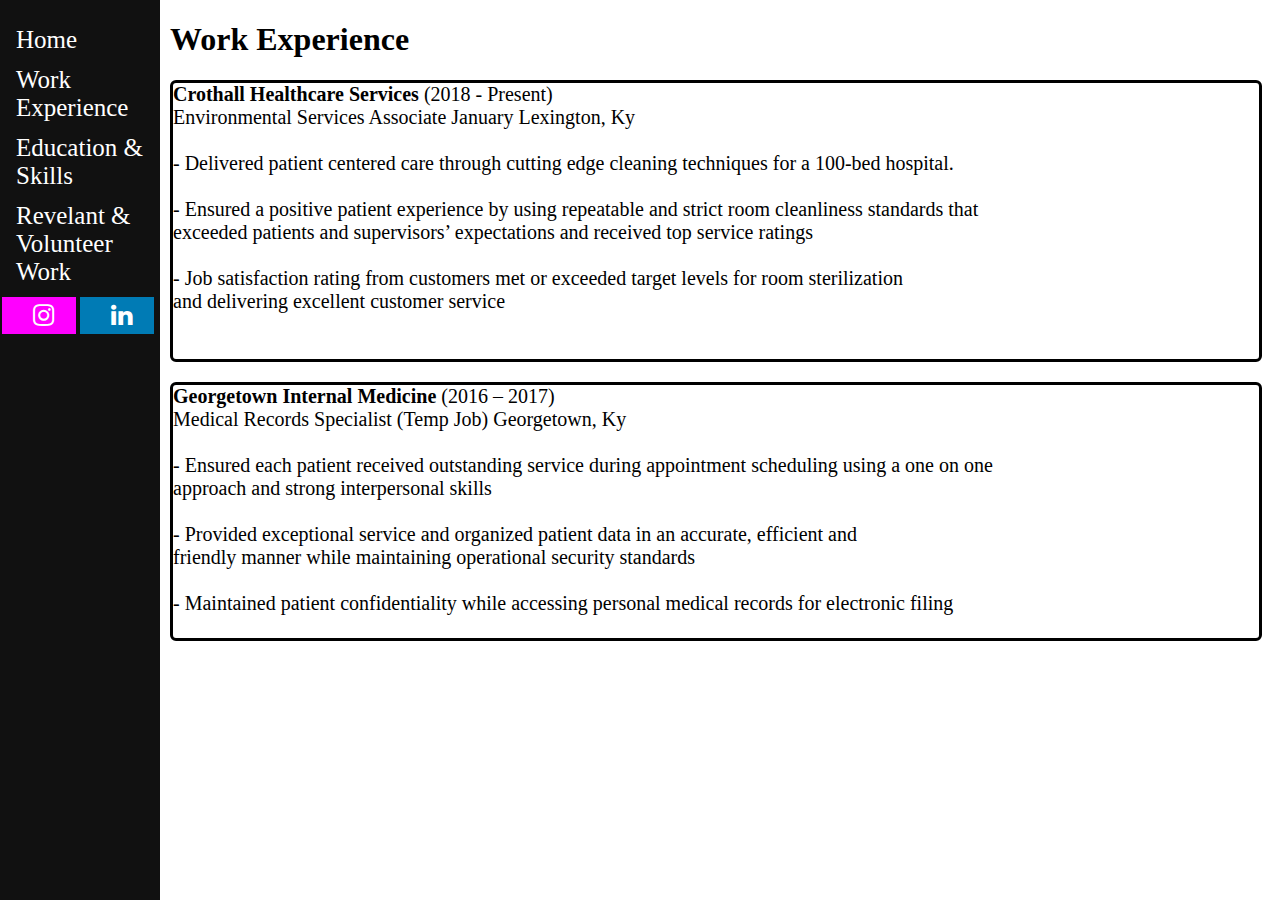
<file: workexperience.html>
<!-- called index.html because this would be considered the homepage 
    of your website -->
    <!DOCTYPE html>
    <html lang="en">
    <!-- This is called a boilerplate which is html templates ready 
    to use already in vsc -->
        <head> <!-- </head> Used for adding code to link to 
            things like style sheet -->
          <script>
              function myFunction() {
                  document.getElementById("demo").innerHTML = "It may say hello but it's goodbye.";
              }
          </script>
            <meta charset="UTF-8">
            <meta name="viewport" content="width=device-width, initial-scale=1.0">
            <link rel="stylesheet" href="style.css">
            <title>Nekya Crowders Resume</title> <!-- This is the title tag that appears in
                 the internet tab -->
            <link rel="icon" href="C:\Users\crowd\OneDrive\Desktop\Projects\hello_html\photos\Logo.jpg" />
            </head>
        <body class="main">
            
            <div class="sidenav">
                <a href="index.html">Home</a>
                <a href="workexperience.html">Work Experience</a>
                <a href="eduskills.html">Education & Skills</a>
                <a href="revvolwork.html">Revelant & Volunteer Work</a>

                  <!-- Add icon library -->
<link rel="stylesheet" href="https://cdnjs.cloudflare.com/ajax/libs/font-awesome/4.7.0/css/font-awesome.min.css">

<!-- Add font awesome icons -->
<a href="https://www.instagram.com/kodxlex/" class="fa fa-instagram"></a>
<a href="https://www.linkedin.com/in/ne-kya-crowders-31a663194/" class="fa fa-linkedin"></a>
              </div>
        <!-- This is where the content goes, for example: pictures, videos
             or text -->
            <h1> Work Experience</h1>  <!-- there are h1-h6 these are header tags-->
    
            <p class="workpar"> 
                <b>Crothall Healthcare Services</b> (2018 - Present) <br>
                Environmental Services Associate January Lexington, Ky <br> <br>
                - Delivered patient centered care through cutting edge cleaning techniques for a 100-bed hospital. <br> <br>
                - Ensured a positive patient experience by using repeatable and strict room cleanliness standards that <br> 
                exceeded patients and supervisors’ expectations and received top service ratings <br><br>
                - Job satisfaction rating from customers met or exceeded target levels for room sterilization <br>
                and delivering excellent customer service <br>
                <br>
                <br>
                
            </p>
            <p class="workpar">
                <b>Georgetown Internal Medicine</b> (2016 – 2017) <br>
                Medical Records Specialist (Temp Job) Georgetown, Ky <br><br>
                - Ensured each patient received outstanding service during appointment scheduling using a one on one <br>
                approach and strong interpersonal skills <br><br>
                - Provided exceptional service and organized patient data in an accurate, efficient and <br>
                friendly manner while maintaining operational security standards <br><br>
                - Maintained patient confidentiality while accessing personal medical records for electronic filing <br> 
                <br>
            </p>
            
    
            </body>
    </html>
</file>
<file: style.css>
body {
    background-color:rgb(255, 255, 255);
  }
  h1 {
    color: rgb(0, 0, 0);
    font-family: Georgia, serif;
  }
p {
  font-size: 20px;
  font-family: Georgia, serif;
}
.parstyle {
  font-size: 26px;
  color: white;
}
.textimg {
  width: 100%;

}

.gcfloat {
  width: 100%;
}

.bsfloat {
  width: 100%;
}

.edupar {
    border: 2px solid black;
    border-radius: 6px;
}

.fa {
  float: left;
  padding: 20px;
  font-size: 30px;
  width: 50px;
  text-align: center;
  text-decoration: none;
  margin: 5px 2px;
}

.fa:hover {
    opacity: 0.7;
}

.fa-linkedin {
  background: #007bb5;
  color: white;
}

.fa-instagram {
  background: magenta;
  color: white;
}




.workpar {
  
  border: 3px solid black;
  border-radius: 6px; 
}


/* The sidebar menu */
.sidenav {
  height: 100%; /* Full-height: remove this if you want "auto" height */
  width: 160px; /* Set the width of the sidebar */
  position: fixed; /* Fixed Sidebar (stay in place on scroll) */
  z-index: 1; /* Stay on top */
  top: 0; /* Stay at the top */
  left: 0;
  background-color: #111; /* Black */
  overflow-x: hidden; /* Disable horizontal scroll */
  padding-top: 20px;
}

/* The navigation menu links */
.sidenav a {
  padding: 6px 8px 6px 16px;
  text-decoration: none;
  font-size: 25px;
  color: white;
  display: block;
}

/* When you mouse over the navigation links, change their color */
.sidenav a:hover {
  color: #f1f1f1;
}

/* Style page content */
.main {
  margin-left: 160px; /* Same as the width of the sidebar */
  padding: 0px 10px;
}

/* On smaller screens, where height is less than 450px, change the style of the sidebar (less padding and a smaller font size) */
@media screen and (max-height: 450px) {
  .sidenav {padding-top: 15px;}
  .sidenav a {font-size: 18px;}
}

/* Full-width input fields */
input[type=text], input[type=password] {
  width: 100%;
  padding: 12px 20px;
  margin: 8px 0;
  display: inline-block;
  border: 1px solid #ccc;
  box-sizing: border-box;
}

/* Set a style for all buttons */
button {
  background-color: #001c99;
  color: white;
  padding: 14px 20px;
  margin: 8px 0;
  border: none;
  cursor: pointer;
  width: 100%;
}

button:hover {
  opacity: 0.8;
}

/* Extra styles for the cancel button */
.cancelbtn {
  width: auto;
  padding: 10px 18px;
  background-color: #f44336;
}

.container {
  padding: 16px;
}

span.psw {
  float: right;
  padding-top: 16px;
}

/* The Modal (background) */
.modal {
  display: none; /* Hidden by default */
  position: fixed; /* Stay in place */
  z-index: 1; /* Sit on top */
  left: 0;
  top: 0;
  width: 100%; /* Full width */
  height: 100%; /* Full height */
  overflow: auto; /* Enable scroll if needed */
  background-color: rgb(0,0,0); /* Fallback color */
  background-color: rgba(0,0,0,0.4); /* Black w/ opacity */
  padding-top: 60px;
}

/* Modal Content/Box */
.modal-content {
  background-color: #fefefe;
  margin: 5% auto 15% auto; /* 5% from the top, 15% from the bottom and centered */
  border: 1px solid #888;
  width: 80%; /* Could be more or less, depending on screen size */
}

/* The Close Button (x) */
.close {
  position: absolute;
  right: 25px;
  top: 0;
  color: #000;
  font-size: 35px;
  font-weight: bold;
}

.close:hover,
.close:focus {
  color: red;
  cursor: pointer;
}



/* Add Zoom Animation */
.animate {
  -webkit-animation: animatezoom 0.6s;
  animation: animatezoom 0.6s
}

@-webkit-keyframes animatezoom {
  from {-webkit-transform: scale(0)} 
  to {-webkit-transform: scale(1)}
}
  
@keyframes animatezoom {
  from {transform: scale(0)} 
  to {transform: scale(1)}
}

/* Change styles for span and cancel button on extra small screens */
@media screen and (max-width: 300px) {
  span.psw {
     display: block;
     float: none;
  }
  .cancelbtn {
     width: 100%;
  }
}
</file>
